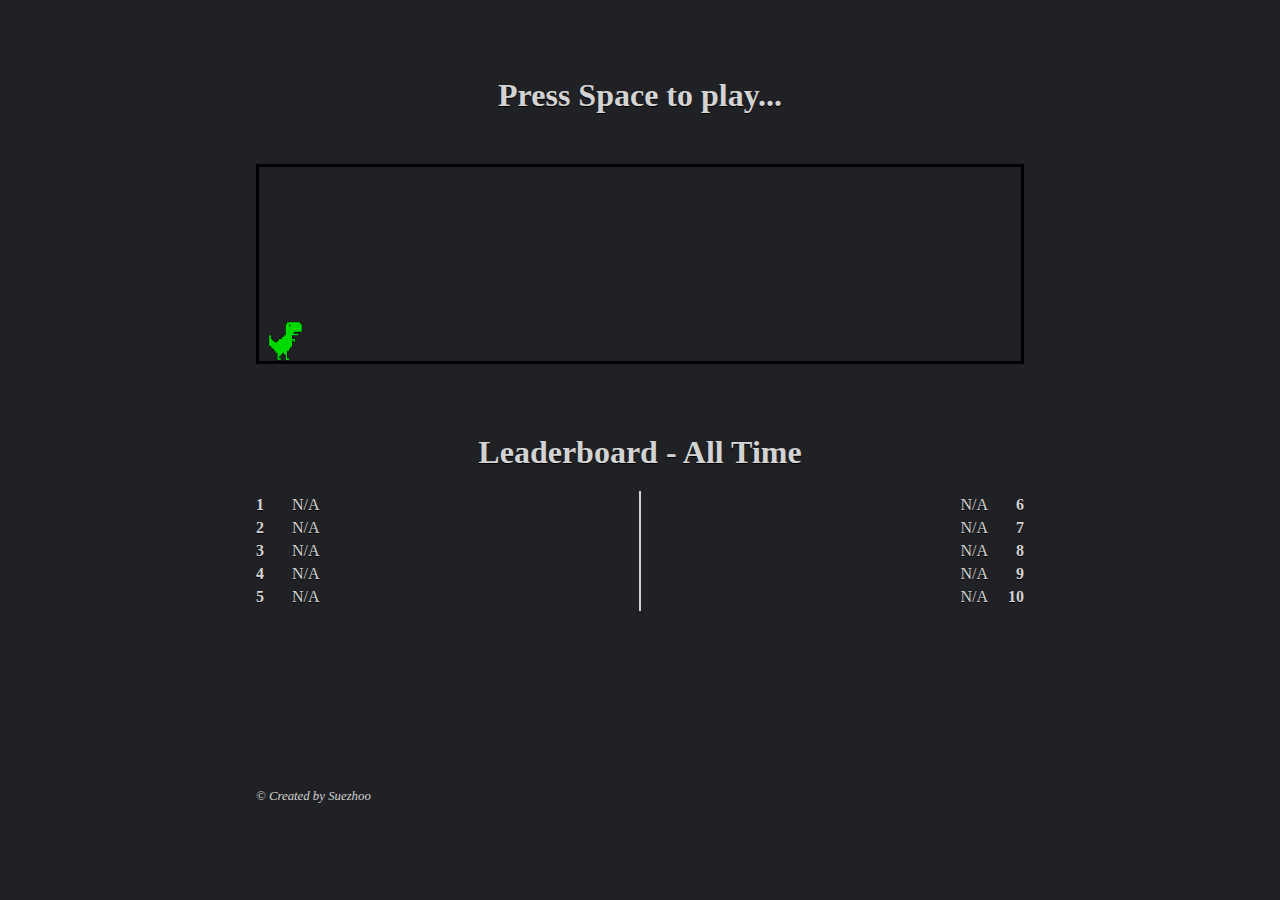
<file: index.html>
<!DOCTYPE html>
<html lang="en">
    <head>
        <meta charset="UTF-8" />
        <meta http-equiv="X-UA-Compatible" content="IE=edge" />
        <meta name="viewport" content="width=device-width, initial-scale=1.0" />
        <title>Dinosaur - Joost Edition</title>
        <link rel="stylesheet" href="./styles/styles.css" />
        <script src="./scripts/main.js" type="module" defer></script>
        <link rel="shortcut icon" href="./assets/img/dino.png" />
    </head>
    <body>
        <input type="checkbox" class="toggler" />
        <div class="leaderboard-image"></div>
        <!-- <img src="./assets/img/leaderboard.png" alt="leaderboard" class="leaderboard-image" /> -->
        <h1 id="mobile-rotation-text">Please rotate screen to continue...</h1>
        <img src="./assets/img/rotate-device.png" alt="rotate-device" class="rotate-device-image" />
        <div class="popup" id="popup-1" data-popup>
            <div class="overlay"></div>
            <div class="content">
                <div class="content-flex">
                    <div class="close-btn" data-close>&times;</div>
                    <h1 class="score" data-score-popup>SCORE - 2365</h1>
                    <div class="message error hide" data-message>
                        <p id="error-message"></p>
                    </div>
                    <div class="save-fields">
                        <input type="text" name="username" id="username" placeholder="Type name here..." data-username />
                        <button class="save" data-save>SAVE</button>
                    </div>
                    <div class="play-or-exit">
                        <div class="play-again" data-play-again>Play again</div>
                        <div class="exit-game" data-exit-game>Exit</div>
                    </div>
                </div>
            </div>
        </div>
        <h1 id="mobile-start-text" data-start-text-mobile>Tap screen to play...</h1>
        <h1 id="start-text" data-start-text>Press Space to play...</h1>
        <div class="game" data-game>
            <div class="scores">
                <p id="high-score" class="hide" data-high-score>00000</p>
                <p id="score" class="hide" data-score>00000</p>
            </div>
            <div class="char-box" data-char-box>
                <img class="char" id="char" src="./assets/img/dino.png" alt="dino" draggable="false" data-char />
            </div>
            <div class="obstacles hide" data-obstacles>
                <img src="./assets/img/cactus.png" class="speed2" alt="cactus" draggable="false" data-obstacle />
            </div>
        </div>
        <div class="leaderboard">
            <h1>Leaderboard - All Time</h1>
            <ol>
                <div class="first-5">
                    <li class="positions">N/A</li>
                    <li class="positions">N/A</li>
                    <li class="positions">N/A</li>
                    <li class="positions">N/A</li>
                    <li class="positions">N/A</li>
                </div>
                <div class="vertical-line"></div>
                <div class="last-5">
                    <li class="positions">N/A</li>
                    <li class="positions">N/A</li>
                    <li class="positions">N/A</li>
                    <li class="positions">N/A</li>
                    <li class="positions">N/A</li>
                </div>
            </ol>
        </div>
        <footer><p>&copy; Created by Suezhoo</p></footer>
    </body>
</html>
</file>
<file: styles/styles.css>
@-webkit-keyframes jump {
  0% {
    top: 250px;
  }
  50% {
    top: 75px;
  }
  100% {
    top: 250px;
  }
}

@keyframes jump {
  0% {
    top: 250px;
  }
  50% {
    top: 75px;
  }
  100% {
    top: 250px;
  }
}

@-webkit-keyframes move {
  0% {
    left: calc(100vw - 65px);
  }
  100% {
    left: -65px;
  }
}

@keyframes move {
  0% {
    left: calc(100vw - 65px);
  }
  100% {
    left: -65px;
  }
}

* {
  -webkit-box-sizing: border-box;
          box-sizing: border-box;
  margin: 0;
  padding: 0;
}

.popup {
  display: none;
}

.popup .overlay {
  display: none;
  position: fixed;
  top: 0px;
  left: 0px;
  width: 100vw;
  height: 100vh;
  background: rgba(0, 0, 0, 0.7);
  z-index: 1;
}

.popup .content {
  position: absolute;
  top: 50%;
  left: 50%;
  -webkit-transform: translate(-50%, -50%) scale(0);
          transform: translate(-50%, -50%) scale(0);
  background: lightgrey;
  color: #202124;
  width: 450px;
  height: 220px;
  border-radius: 25px;
  z-index: 2;
  text-align: center;
  padding: 20px;
}

.close-btn {
  position: absolute;
  top: -10px;
  right: -10px;
  width: 35px;
  height: 35px;
  background: #202124;
  color: lightgrey;
  font-size: 25px;
  font-weight: 700;
  line-height: 35px;
  text-align: center;
  border-radius: 50%;
  -webkit-box-sizing: border-box;
          box-sizing: border-box;
  cursor: pointer;
  -webkit-transition: all 300ms;
  transition: all 300ms;
}

.close-btn:hover {
  background: lightgrey;
  color: #202124;
}

.content-flex {
  width: 100%;
  height: 100%;
  display: -webkit-box;
  display: -ms-flexbox;
  display: flex;
  -webkit-box-orient: vertical;
  -webkit-box-direction: normal;
      -ms-flex-direction: column;
          flex-direction: column;
  -webkit-box-pack: space-evenly;
      -ms-flex-pack: space-evenly;
          justify-content: space-evenly;
  -webkit-box-align: center;
      -ms-flex-align: center;
          align-items: center;
  color: #202124;
  font-weight: 700;
}

.content-flex .score {
  width: 65%;
  font-size: 2.5rem;
}

.content-flex .save-fields,
.content-flex .play-or-exit {
  width: 61%;
  display: -webkit-box;
  display: -ms-flexbox;
  display: flex;
  -webkit-box-pack: center;
      -ms-flex-pack: center;
          justify-content: center;
  -webkit-box-align: center;
      -ms-flex-align: center;
          align-items: center;
  -webkit-box-orient: horizontal;
  -webkit-box-direction: normal;
      -ms-flex-direction: row;
          flex-direction: row;
  gap: 10px;
  font-size: 1rem;
}

.content-flex #username,
.content-flex .save,
.play-again,
.exit-game {
  width: 100%;
  height: 100%;
  background: transparent;
  border: 1px solid #202124;
  border-radius: 5px;
  color: #202124;
  font-style: normal;
  font-weight: 700;
  padding: 5px 10px;
  -webkit-transition: all 300ms;
  transition: all 300ms;
}

.content-flex #username {
  -webkit-box-flex: 2;
      -ms-flex: 2 1 auto;
          flex: 2 1 auto;
}

.content-flex .save {
  -webkit-box-flex: 1;
      -ms-flex: 1 3 auto;
          flex: 1 3 auto;
}

.content-flex .save:hover,
.content-flex .play-again:hover,
.content-flex .exit-game:hover {
  background: #202124;
  color: lightgrey;
  cursor: pointer;
}

.content-flex input[type="text"]::-webkit-input-placeholder {
  color: #202124;
  font-style: italic;
  font-weight: 400;
  font-size: 0.75trem;
}

.content-flex input[type="text"]:-ms-input-placeholder {
  color: #202124;
  font-style: italic;
  font-weight: 400;
  font-size: 0.75trem;
}

.content-flex input[type="text"]::-ms-input-placeholder {
  color: #202124;
  font-style: italic;
  font-weight: 400;
  font-size: 0.75trem;
}

.content-flex input[type="text"]::placeholder {
  color: #202124;
  font-style: italic;
  font-weight: 400;
  font-size: 0.75trem;
}

.content-flex .saving {
  background: #202124;
  color: lightgrey;
}

.content-flex .saved,
.content-flex .saved:hover {
  background: #202124;
  color: limegreen;
}

.content-flex .message {
  width: 61%;
  color: #202124;
  border-radius: 5px;
  text-align: left;
  padding: 5px 5px 5px 10px;
  font-size: 0.75rem;
  -webkit-transition: all 300ms;
  transition: all 300ms;
}

.content-flex .error {
  background: rgba(255, 0, 0, 0.5);
}

.content-flex .success {
  background: rgba(0, 255, 0, 0.5);
}

.popup.active,
.popup.active .overlay {
  display: block;
}

.popup.active .content {
  -webkit-transition: all 300ms;
  transition: all 300ms;
  -webkit-transform: translate(-50%, -50%) scale(1);
          transform: translate(-50%, -50%) scale(1);
}

* {
  margin: 0;
  padding: 0;
  -webkit-box-sizing: border-box;
          box-sizing: border-box;
}

.leaderboard {
  display: -webkit-box;
  display: -ms-flexbox;
  display: flex;
  -webkit-box-orient: vertical;
  -webkit-box-direction: normal;
      -ms-flex-direction: column;
          flex-direction: column;
  width: 60%;
  text-align: center;
  color: lightgrey;
  text-shadow: 0px 1px black;
  -webkit-transition: all 300ms;
  transition: all 300ms;
  margin-bottom: 10%;
}

.leaderboard h1 {
  margin: 20px;
}

.leaderboard .vertical-line {
  height: 120px;
  border-left: solid 2px lightgrey;
}

.leaderboard ol {
  display: -webkit-box;
  display: -ms-flexbox;
  display: flex;
  -webkit-box-pack: justify;
      -ms-flex-pack: justify;
          justify-content: space-between;
  list-style: none;
}

.leaderboard ol li {
  margin: 5px 0px;
}

.leaderboard .first-5 {
  text-align: left;
}

.leaderboard .first-5 li::before {
  font-weight: 700;
  padding-right: 28px;
}

.leaderboard .first-5 li:first-child::before {
  content: "1";
}

.leaderboard .first-5 li:nth-child(2)::before {
  content: "2";
}

.leaderboard .first-5 li:nth-child(3)::before {
  content: "3";
}

.leaderboard .first-5 li:nth-child(4)::before {
  content: "4";
}

.leaderboard .first-5 li:nth-child(5)::before {
  content: "5";
}

.leaderboard .last-5 {
  text-align: right;
}

.leaderboard .last-5 li::after {
  font-weight: 700;
  padding-left: 28px;
}

.leaderboard .last-5 li:last-child::after {
  padding-left: 20px;
}

.leaderboard .last-5 li:nth-child(1)::after {
  content: "6";
}

.leaderboard .last-5 li:nth-child(2)::after {
  content: "7";
}

.leaderboard .last-5 li:nth-child(3)::after {
  content: "8";
}

.leaderboard .last-5 li:nth-child(4)::after {
  content: "9";
}

.leaderboard .last-5 li:nth-child(5)::after {
  content: "10";
}

* {
  padding: 0;
  margin: 0;
  -webkit-box-sizing: border-box;
          box-sizing: border-box;
}

body {
  -webkit-user-select: none;
  -khtml-user-select: none;
  -webkit-touch-callout: none;
  -moz-user-select: none;
  -o-user-select: none;
  -ms-user-select: none;
      user-select: none;
  -webkit-user-drag: none;
  overflow: scroll;
  overflow-x: hidden;
  -ms-overflow-style: none;
  scrollbar-width: none;
  width: 100vw;
  height: 100vh;
  display: -webkit-box;
  display: -ms-flexbox;
  display: flex;
  -webkit-box-pack: center;
      -ms-flex-pack: center;
          justify-content: center;
  -webkit-box-align: center;
      -ms-flex-align: center;
          align-items: center;
  -webkit-box-orient: vertical;
  -webkit-box-direction: normal;
      -ms-flex-direction: column;
          flex-direction: column;
  gap: 50px;
  background: #202124;
  -webkit-transition: all 300ms;
  transition: all 300ms;
}

body > picture {
  display: none;
}

::-webkit-scrollbar {
  display: none;
}

#start-text {
  color: lightgrey;
  text-shadow: 0px 1px black;
}

.scores {
  display: -webkit-box;
  display: -ms-flexbox;
  display: flex;
  -webkit-box-pack: end;
      -ms-flex-pack: end;
          justify-content: flex-end;
  height: 50px;
  opacity: 1;
}

.scores p {
  margin: 10px;
  font-size: 2rem;
  color: lightgrey;
}

#high-score::before {
  content: "HI";
  padding-right: 10px;
}

.game {
  width: 60%;
  height: 200px;
  min-height: 200px;
  border: 3px solid black;
  -webkit-transition: 1s;
  transition: 1s;
}

.game-fullscreen {
  width: 100vw;
  height: 400px;
  min-height: 400px;
  -webkit-transition: 1s;
  transition: 1s;
  border: 3px solid black;
}

.obstacles img {
  position: relative;
  top: 170px;
  left: calc(100vw - 65px);
  width: 60px;
  height: 74px;
}

.speed2 {
  -webkit-animation: move 2s infinite linear;
          animation: move 2s infinite linear;
}

.speed1_5 {
  -webkit-animation: move 1.5s infinite linear;
          animation: move 1.5s infinite linear;
}

.speed1 {
  -webkit-animation: move 1s infinite linear;
          animation: move 1s infinite linear;
}

.paused {
  -webkit-animation-play-state: paused;
          animation-play-state: paused;
}

.char-box {
  width: 50px;
  height: 50px;
  position: relative;
  top: 100px;
}

.char-box-fullscreen {
  width: 100px;
  height: 100px;
  position: relative;
  top: 256px;
}

.char {
  width: 100%;
  height: 100%;
}

.char-fullscreen {
  width: 100px;
  height: 100px;
}

.hide,
#hide {
  display: none;
}

.jump {
  -webkit-animation: jump 0.5s cubic-bezier(0.65, 0.05, 0.36, 1);
          animation: jump 0.5s cubic-bezier(0.65, 0.05, 0.36, 1);
  -webkit-animation-fill-mode: forwards;
          animation-fill-mode: forwards;
}

footer {
  width: 60%;
  display: -webkit-box;
  display: -ms-flexbox;
  display: flex;
  -webkit-box-pack: start;
      -ms-flex-pack: start;
          justify-content: flex-start;
  color: lightgrey;
  font-weight: 200;
  font-size: 0.8rem;
  font-style: italic;
}

footer p {
  margin-bottom: 20px;
}

.rotate-device-image,
.leaderboard-image,
#mobile-rotation-text,
#mobile-start-text,
.toggler {
  display: none;
}

@media screen and (max-width: 480px) and (orientation: portrait) {
  body {
    overflow: hidden;
    gap: 35px;
  }
  #mobile-start-text,
  #start-text,
  .game,
  .leaderboard {
    display: none;
  }
  .rotate-device-image {
    display: block;
  }
  #mobile-rotation-text {
    width: 80%;
    display: block;
    color: lightgrey;
    text-shadow: 0px 1px black;
    text-align: center;
  }
  footer {
    -webkit-box-pack: center;
        -ms-flex-pack: center;
            justify-content: center;
    text-align: center;
    font-size: 1.5rem;
  }
  footer p {
    margin: 0;
  }
}

@media screen and (max-height: 480px) and (orientation: landscape) {
  body {
    -webkit-box-pack: center;
        -ms-flex-pack: center;
            justify-content: center;
    gap: 35px;
  }
  #start-text {
    display: none;
  }
  #mobile-start-text {
    display: block;
    color: lightgrey;
    text-shadow: 0px 1px black;
  }
  .leaderboard,
  #start-text {
    display: none;
  }
  footer {
    display: none;
  }
  .leaderboard-image {
    display: block;
    position: absolute;
    top: 15px;
    left: 15px;
    width: 50px;
    height: 50px;
    padding: 5px;
    border-radius: 25%;
    border: 2px solid lightgrey;
    -webkit-box-shadow: 0px 0px 5px lightgrey;
            box-shadow: 0px 0px 5px lightgrey;
    -webkit-transition: all 300ms ease;
    transition: all 300ms ease;
  }
  .leaderboard-image::before {
    position: absolute;
    top: 4px;
    right: 7px;
    content: url("../assets/img/leaderboard36x36.png");
  }
  .toggler {
    display: block;
    /* ALWAYS KEEPING THE TOGGLER OR THE CHECKBOX ON TOP OF EVERYTHING :  */
    z-index: 2;
    height: 50px;
    width: 50px;
    position: absolute;
    top: 15px;
    left: 15px;
    cursor: pointer;
    opacity: 0;
  }
  .toggler:checked ~ .leaderboard-image {
    -webkit-transform: rotate(360deg);
            transform: rotate(360deg);
    border-color: #00da00;
    -webkit-box-shadow: 0px 0px 5px #00da00;
            box-shadow: 0px 0px 5px #00da00;
    content: url("../assets/img/leaderboard36x36-colored.png");
  }
  .toggler:checked ~ #mobile-start-text,
  .toggler:checked ~ .game,
  .toggler:checked ~ .game-fullscreen {
    display: none;
  }
  .toggler:checked ~ .leaderboard {
    display: block;
    margin: 0;
  }
  .game-fullscreen {
    border: transparent;
  }
}
/*# sourceMappingURL=styles.css.map */
</file>
